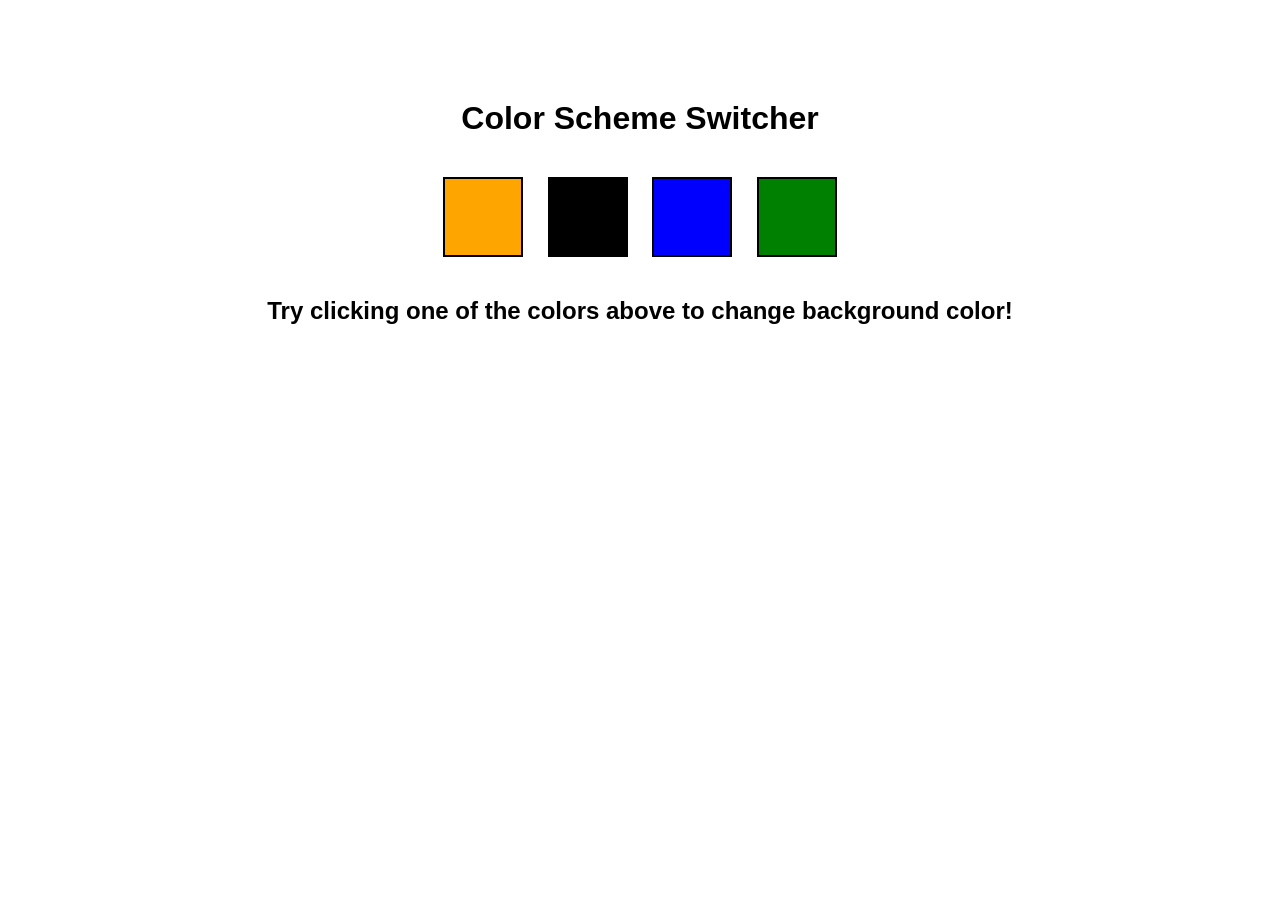
<file: .devcontainer/project1/index.html>
<!DOCTYPE html>
<html lang="en">
<head>
  <meta charset="UTF-8" />
  <meta name="viewport" content="width=device-width, initial-scale=1.0"/>
  <title>Color Scheme Switcher</title>

  <link rel="stylesheet" href="style.css">
</head>
<body>

  <div class="container">

    <h1>Color Scheme Switcher</h1>

    <div class="buttons">
      <button class="btn orange" id="orange"></button>
      <button class="btn black" id="black"></button>
      <button class="btn blue" id="blue"></button>
      <button class="btn green" id="green"></button>
    </div>

    <h2>
      Try clicking one of the colors above
      <span>to change background color!</span>
    </h2>

  </div>

  <script src="script.js"></script>
</body>
</html>
</file>
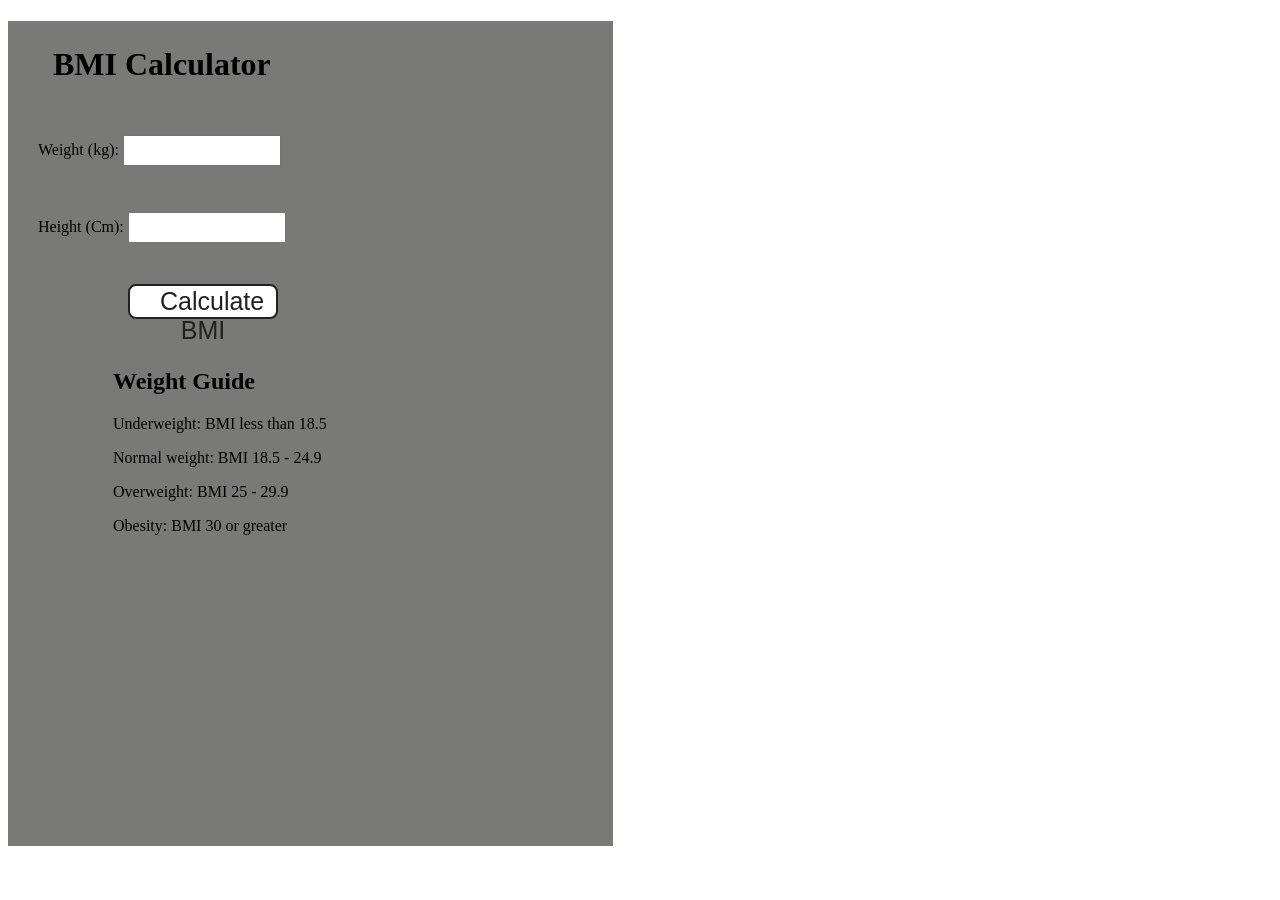
<file: .devcontainer/project2/index.html>
<!DOCTYPE html>
<html lang="en">
<head>
    <meta charset="UTF-8">
    <meta name="viewport" content="width=device-width, initial-scale=1.0">
     <link rel="stylesheet" href="style.css">
    <title>BMI Calculator</title>
</head>
<body>
    <div class="container">
        <h1>BMI Calculator</h1>
        <form>
            <p><label>Weight (kg):</label>
            <input type="text" id="weight" ></p>
            <p><label >Height (Cm):</label>
            <input type="text" id="height"></p>
            <button>Calculate BMI</button>
            <div id="result"></div>
            <div id ="weight-guide">
                <h2>Weight Guide</h2>
                <p>Underweight: BMI less than 18.5</p>
                <p>Normal weight: BMI 18.5 - 24.9</p>
                <p>Overweight: BMI 25 - 29.9</p>
                <p>Obesity: BMI 30 or greater</p>
            </div>

        </form>
    </div>
</body>
<script src="script.js"></script>
</html>
</file>
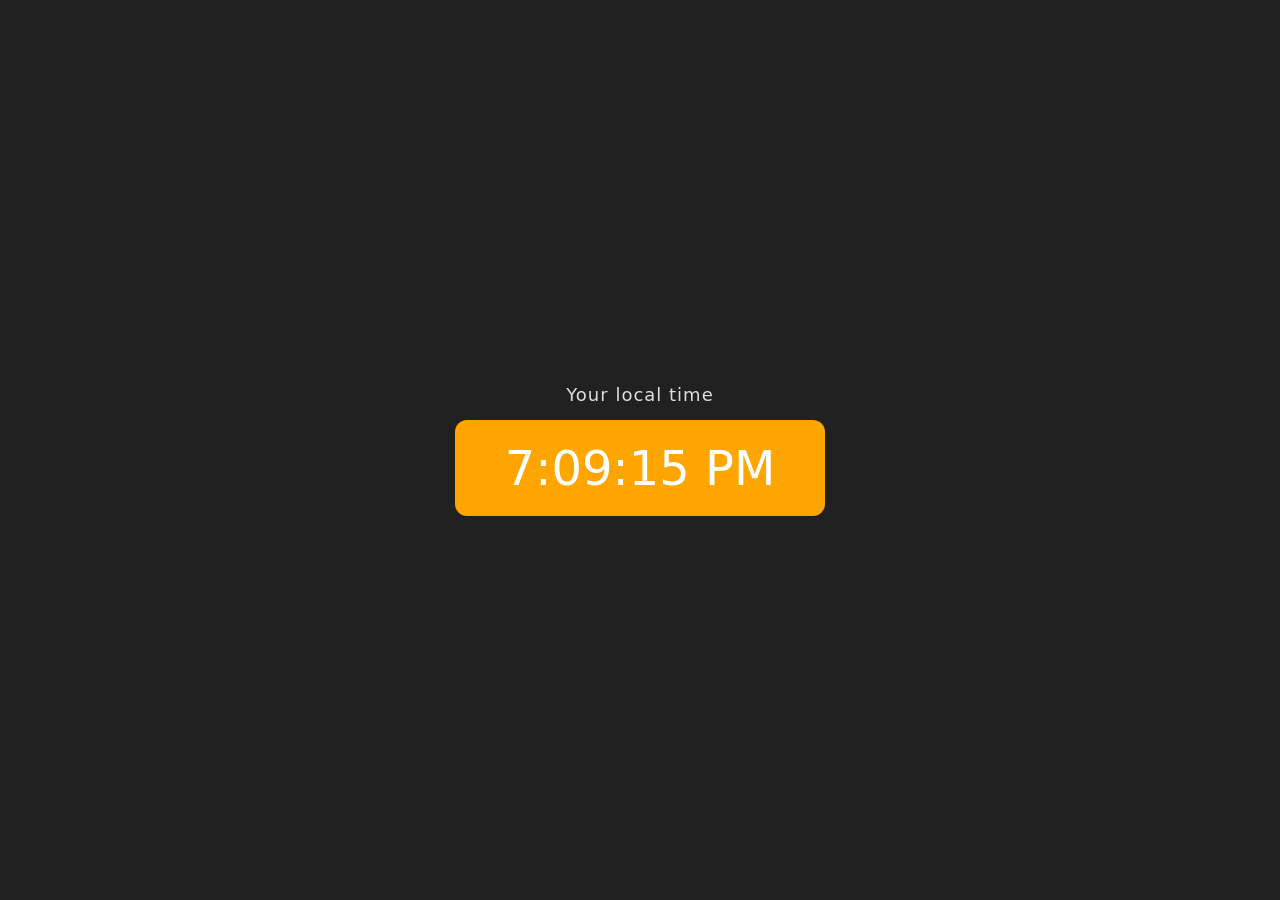
<file: .devcontainer/project3/index.html>
<!DOCTYPE html>
<html lang="en">
<head>
    <meta charset="UTF-8">
    <meta name="viewport" content="width=device-width, initial-scale=1.0">
    <title>Clock</title>
    <style>
        body{
            margin: 0;
            font-family: system-ui, sans-serif;
            background-color: #212121;
            color: #fff;
        }

        .center {
            display: flex;
            height: 100vh;
            justify-content: center;
            align-items: center;
            flex-direction: column;
            text-align: center;
        }

        #banner {
            font-size: 18px;
            letter-spacing: 1px;
            opacity: 0.85;
        }

        #clock{
            font-size: 48px;
            background-color: orange;
            padding: 20px 50px;
            margin-top: 15px;
            border-radius: 12px;
            min-width: 220px;
        }
    </style>
</head>
<body>
   <div class="center">

    <div id="banner"><span>Your local time</span></div>
    <div id="clock"></div>
   </div> 
   <script src="script.js"></script>
</body>
</html>
</file>
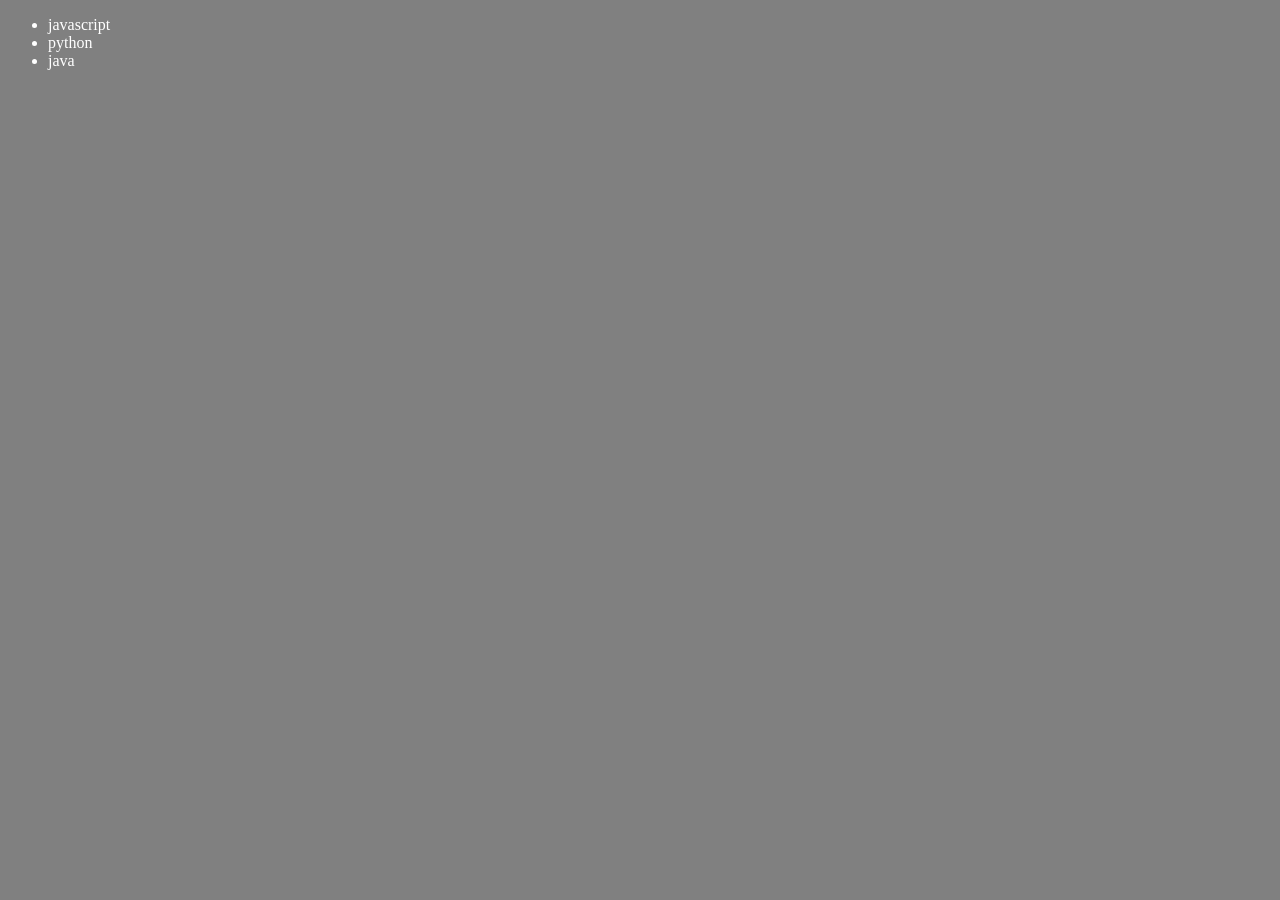
<file: .devcontainer/DOM6/four.html>
<!DOCTYPE html>
<html lang="en">
<head>
    <meta charset="UTF-8">
    <meta name="viewport" content="width=device-width, initial-scale=1.0">
    <title>DOM</title>
</head>
<body style="background-color: gray; color: white;">
    <ul class = "language">
        <li>javascript</li>
    </ul>
</body>
<script>
    function addLanguage(langName){
        const li = document.createElement("li");
        li.innerHTML = `${langName}`;
        document.querySelector('.language').appendChild(li)
    }

    addLanguage("python")
    addLanguage("java")

    function addOptiLanguage(langName){
        const li = document.createElement(langName)
        li.appendChild(document.createTextNode(LangName))
        document.querySelector('.language').appendChild(li)
    }

    addOptiLanguage('golang')

    //Edit
    const secondLang = document.querySelector("li:nth-child(2)")
    console.log(secondLang);
    //secondLang.innerHTML = "Mojo"
    // const newli = document.createElement('li')
    // newli.textContent = "Mojo"
    // secondLang.replaceWith(newli)

    //edit
    const firstLang = document.querySelector("li:first-child")
    firstLang.outerHTML = '<li>TypeScript</li>'

    //remove
    const lastLang = document.querySelector('li:last-child')
    lastLang.remove()
</script>
</html>
</file>
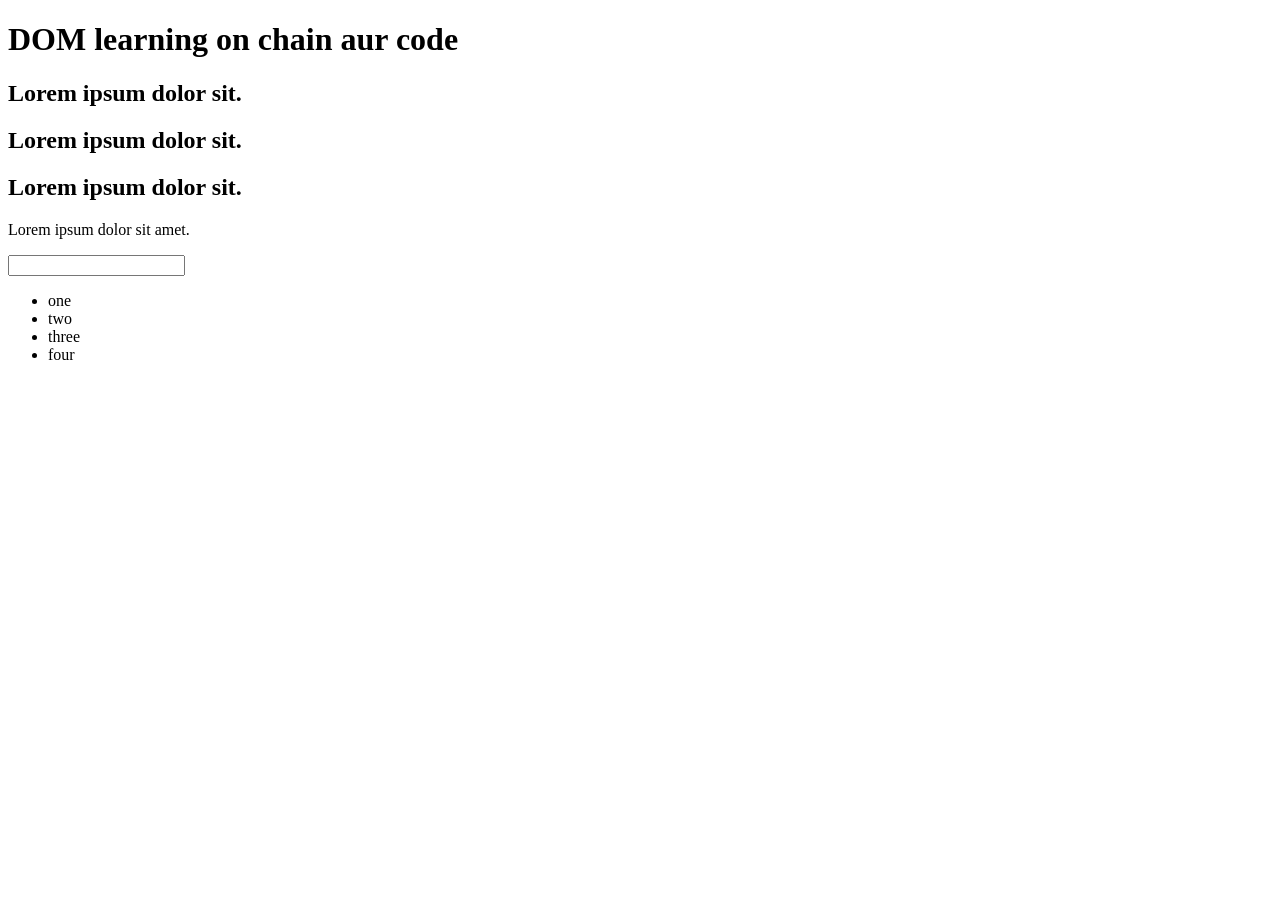
<file: .devcontainer/DOM6/one.html>
<!DOCTYPE html>
<html lang="en">

<head>
    <meta charset="UTF-8">
    <title>DOM learning</title>
</head>

<body>
    <div class="bg-black">
        <h1 id="title" class="heading"> DOM learning on chain aur code</h1>
         <h2>Lorem ipsum dolor sit.</h2>
        <h2>Lorem ipsum dolor sit.</h2>
        <h2>Lorem ipsum dolor sit.</h2>
        <p>Lorem ipsum dolor sit amet.</p>
        <input type="password" name="" id="">

        <ul>
            <li class="list-item">one</li>
            <li class="list-item">two</li>
            <li class="list-item">three</li>
            <li class="list-item">four</li>
        </ul>
    </div>
</body>

</html>
</file>
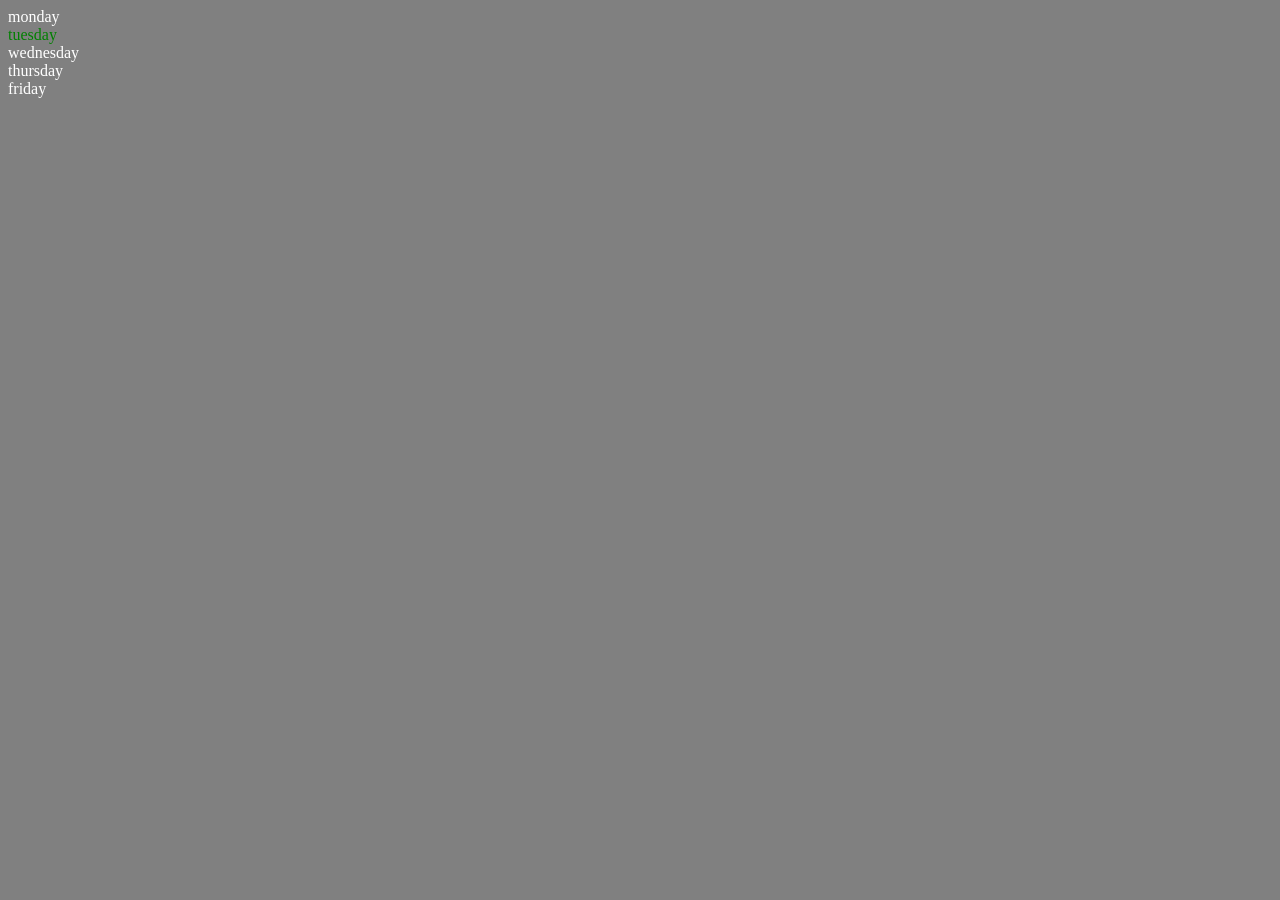
<file: .devcontainer/DOM6/two .html>
<!DOCTYPE html>
<html lang="en">

<head>
    <meta charset="UTF-8">
    <meta name="viewport" content="width=device-width, initial-scale=1.0">
    <title>DOM</title>
</head>

<body style="background-color: gray; color: white;">
    <div class="parent">
        <div class="day">monday</div>
        <div class="day">tuesday</div>
        <div class="day">wednesday</div>
        <div class="day">thursday</div>
        <div class="day">friday</div>
    </div>


</body>
<script>
    const parent =document.querySelector('.parent')
    console.log(parent);
    console.log(parent.children);
    console.log(parent.children[1].innerHTML);

    for(let i = 0; i < parent.children.length; i++){
        console.log(parent.children[i].innerHTML);
    }

    parent.children[1].style.color = "green"
    console.log(parent.firstElementChild.innerHTML);
    console.log(parent.lastElementChild.innerHTML);


    const dayone = document.querySelector('.day')
    console.log(dayone);
    console.log(dayone.parentElement);
    console.log(dayone.nextElementSibling);

    console.log("NODES: ",parent.childNodes);
</script>
</html>
</file>
<file: .devcontainer/project1/style.css>
*{
  margin: 0;
  padding: 0;
  box-sizing: border-box;
}

body{
  font-family: Arial, sans-serif;
  transition: 0.4s;
}

.container{
  text-align: center;
  margin-top: 100px;
}

h1{
  margin-bottom: 30px;
}

.buttons{
  margin-bottom: 30px;
}

.btn{
  width: 80px;
  height: 80px;
  border: 2px solid black;
  margin: 10px;
  cursor: pointer;
}

.orange{
  background-color: orange;
}

.black{
  background-color: black;
}

.blue{
  background-color: blue;
}

.green{
  background-color: green;
}

h2{
  margin-top: 20px;
}
</file>
<file: .devcontainer/project2/style.css>
.container {
  width: 575px;
  height: 825px;

  background-color: #797978;
  padding-left: 30px;
}
#height,
#weight {
  width: 150px;
  height: 25px;
  margin-top: 30px;
}

#weight-guide {
  margin-left: 75px;
  margin-top: 25px;
}

#results {
  font-size: 35px;
  margin-left: 90px;
  margin-top: 20px;
  color: rgb(241, 241, 241);
}

button {
  width: 150px;
  height: 35px;
  margin-left: 90px;
  margin-top: 25px;
  background-color: #fff;
  padding: 1px 30px;
  border-radius: 8px;
  color: #212121;
  text-decoration: none;
  border: 2px solid #212121;

  font-size: 25px;
}

h1 {
  padding-left: 15px;
  padding-top: 25px;
  
}
</file>
